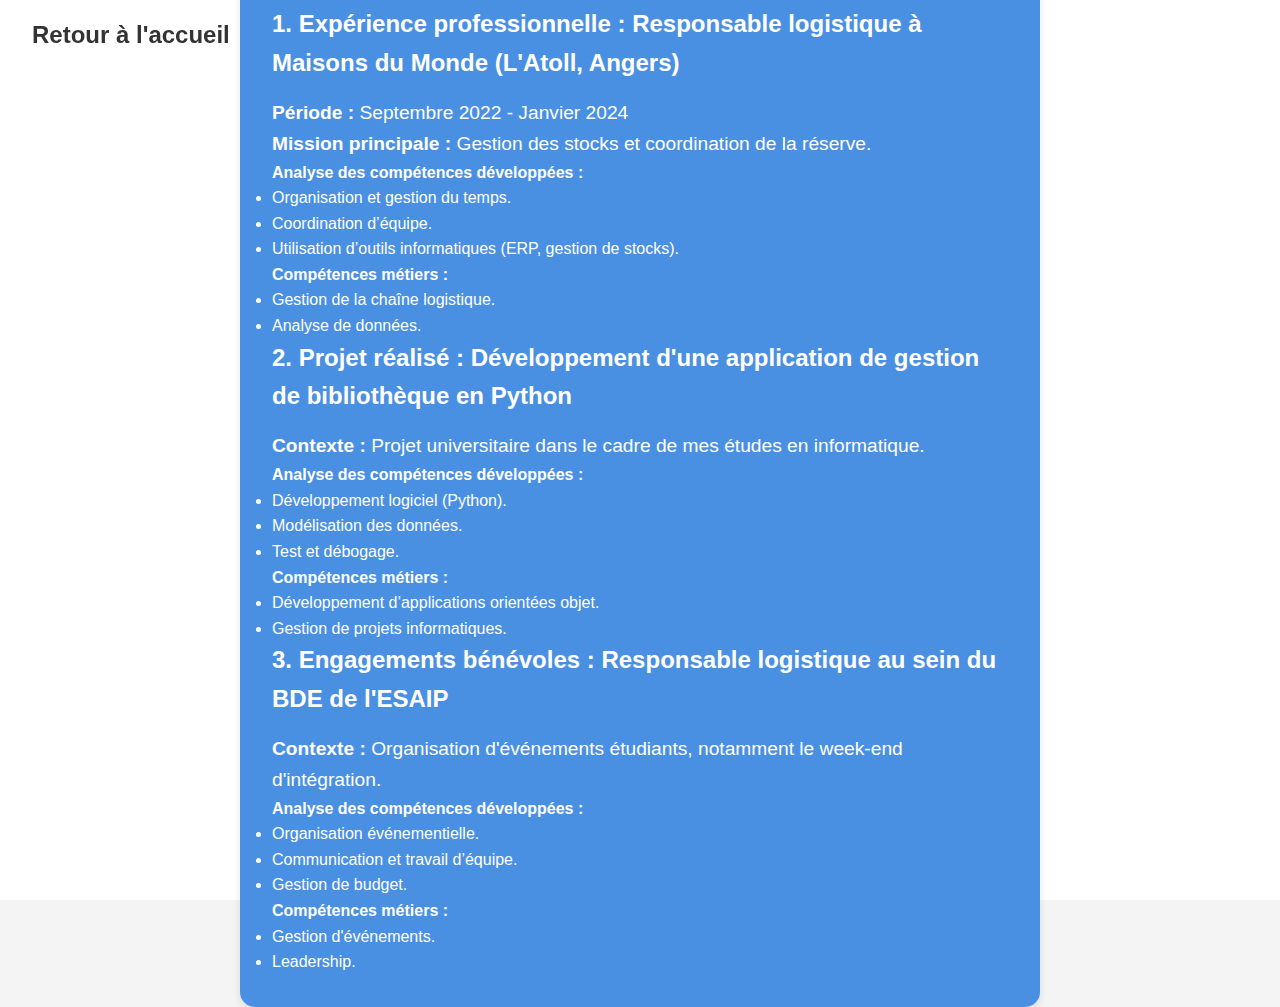
<file: experience-detail.html>
<!DOCTYPE html>
<html lang="fr">
<head>
    <meta charset="UTF-8">
    <meta name="viewport" content="width=device-width, initial-scale=1.0">
    <title>Détails de mes Expériences - Basile COSNEAU</title>
    <link rel="stylesheet" href="styles.css">
</head>
<body>
    <!-- Nom en haut à gauche -->
    <header>
        <a href="index.html" class="site-title">Retour à l'accueil</a>
    </header>

    <!-- Section Détails des Expériences -->
    <section id="experience-details" class="section">
        <div class="content">
            <h2>Détails de mes Expériences</h2>
            <div class="box">
                <h3>1. Expérience professionnelle : Responsable logistique à Maisons du Monde (L'Atoll, Angers)</h3>
                <p><strong>Période :</strong> Septembre 2022 - Janvier 2024</p>
                <p><strong>Mission principale :</strong> Gestion des stocks et coordination de la réserve.</p>
                
                <h4>Analyse des compétences développées :</h4>
                <ul>
                    <li>Organisation et gestion du temps.</li>
                    <li>Coordination d’équipe.</li>
                    <li>Utilisation d’outils informatiques (ERP, gestion de stocks).</li>
                </ul>
                <h4>Compétences métiers :</h4>
                <ul>
                    <li>Gestion de la chaîne logistique.</li>
                    <li>Analyse de données.</li>
                </ul>

                <h3>2. Projet réalisé : Développement d'une application de gestion de bibliothèque en Python</h3>
                <p><strong>Contexte :</strong> Projet universitaire dans le cadre de mes études en informatique.</p>
                <h4>Analyse des compétences développées :</h4>
                <ul>
                    <li>Développement logiciel (Python).</li>
                    <li>Modélisation des données.</li>
                    <li>Test et débogage.</li>
                </ul>
                <h4>Compétences métiers :</h4>
                <ul>
                    <li>Développement d’applications orientées objet.</li>
                    <li>Gestion de projets informatiques.</li>
                </ul>

                <h3>3. Engagements bénévoles : Responsable logistique au sein du BDE de l'ESAIP</h3>
                <p><strong>Contexte :</strong> Organisation d'événements étudiants, notamment le week-end d'intégration.</p>
                <h4>Analyse des compétences développées :</h4>
                <ul>
                    <li>Organisation événementielle.</li>
                    <li>Communication et travail d’équipe.</li>
                    <li>Gestion de budget.</li>
                </ul>
                <h4>Compétences métiers :</h4>
                <ul>
                    <li>Gestion d'événements.</li>
                    <li>Leadership.</li>
                </ul>
            </div>
        </div>
    </section>

</body>
</html>
</file>
<file: styles.css>
/* Global Styles */
* {
    margin: 0;
    padding: 0;
    box-sizing: border-box;
}

body {
    font-family: 'Arial', sans-serif;
    line-height: 1.6;
    background-color: #f4f4f4;
    color: #333;
}

/* Header with site title and burger */
header {
    position: fixed;
    top: 0;
    right: 0;
    left: 0;
    z-index: 100;
    display: flex;
    justify-content: space-between;
    align-items: center;
    padding: 1rem;
}

/* Site title */
.site-title {
    font-size: 1.5rem;
    font-weight: bold;
    color: #333;
    text-decoration: none;
    margin-left: 1rem;
}

.site-title:hover {
    color: #ff6347;
}

/* Burger menu */
.burger {
    cursor: pointer;
    padding: 1rem;
    display: flex;
    flex-direction: column;
    gap: 0.4rem;
}

.burger span {
    width: 30px;
    height: 3px;
    background-color: #333;
    transition: all 0.3s ease;
}

/* Nav menu */
.nav-menu {
    position: absolute;
    top: 50px;
    right: 20px;
    width: 200px;
    padding: 20px;
    background-color: #333;
    border-radius: 20px;
    display: none;
    flex-direction: column;
    align-items: center;
    justify-content: center;
    box-shadow: 0 4px 8px rgba(0, 0, 0, 0.1);
    transition: transform 0.3s ease, opacity 0.3s ease;
    opacity: 0;
    transform: translateY(-20px);
}

.nav-active {
    display: flex;
    opacity: 1;
    transform: translateY(0);
}

.nav-menu ul {
    list-style-type: none;
    width: 100%;
    padding: 0;
    text-align: center;
}

.nav-menu ul li {
    margin: 15px 0;
}

.nav-menu ul li a {
    color: white;
    text-decoration: none;
    font-size: 1.2rem;
    transition: color 0.3s ease;
}

.nav-menu ul li a:hover {
    color: #ff6347;
}

/* About Section (A propos de moi) */
.about-container {
    display: flex;
    justify-content: space-between;
    align-items: center;
    width: 80%;
    margin: auto;
    padding: 2rem;
}

.about-text {
    flex: 1;
    margin-right: 2rem;
}

.about-image {
    flex: 1;
}

.about-image img {
    width: 100%;
    height: auto;
    border-radius: 20px;
    box-shadow: 0 4px 8px rgba(0, 0, 0, 0.1);
}

/* Sections */
.section {
    height: 100vh;
    display: flex;
    justify-content: center;
    align-items: center;
    padding: 2rem;
    background: #fff;
    transition: all 0.5s ease;
    scroll-snap-align: start;
}

#accueil {
    background: #4a90e2;
    color: white;
}

#formation, #experiences, #competences, #ambitions, #engagements, #cv {
    background: #f4f4f4;
    padding: 2rem;
}

/* Style for the boxes with rounded corners */
.box {
    background-color: #4a90e2;  /* Blue background */
    padding: 2rem;
    border-radius: 15px;
    color: white;
    box-shadow: 0 4px 8px rgba(0, 0, 0, 0.1);
    width: 100%;
    max-width: 800px;
    margin: 0 auto;
}

h1, h2 {
    font-size: 2.5rem;
    margin-bottom: 1rem;
}

/* Style for h3 elements */
h3 {
    font-size: 1.5rem; /* Taille de police plus grande pour les h3 */
    margin-bottom: 1rem; /* Ajout d'un espacement sous les h3 */
    color: #ffffff; /* Couleur du texte pour assurer une bonne lisibilité sur fond bleu */
}


p {
    font-size: 1.2rem;
}

.btn {
    padding: 10px 20px;
    background-color: #4a90e2;
    color: white;
    border: none;
    border-radius: 5px;
    text-decoration: none;
    transition: background-color 0.3s ease;
}

.btn:hover {
    background-color: #5a4946;
}

/* Responsive */
@media (max-width: 768px) {
    h1, h2 {
        font-size: 2rem;
    }
    
    p {
        font-size: 1rem;
    }

    .about-container {
        flex-direction: column;
        text-align: center;
    }

    .about-text {
        margin-right: 0;
        margin-bottom: 1rem;
    }

    .nav-menu {
        width: 150px;
    }

    .box {
        padding: 1.5rem;
    }

    /* Perspective */
    .about-image img {
        width: 100%;
        height: auto;
        border-radius: 20px;
        box-shadow: 0 4px 8px rgba(0, 0, 0, 0.1);
        transition: transform 0.3s ease, box-shadow 0.3s ease;
    }
    
    .about-image img:hover {
        transform: rotate3d(1, 1, 0, 15deg) scale(1.05); /* Effet d'inclinaison et zoom léger */
        box-shadow: 0 8px 16px rgba(0, 0, 0, 0.2);
    }
    

    /* Style pour le bouton en dessous des cases de texte */
.btn-exp {
    display: block; /* Pour que le bouton occupe toute la largeur disponible */
    width: 200px; /* Taille de base du bouton */
    padding: 15px 20px;
    background-color: #4a90e2; /* Couleur de fond */
    color: white;
    border: none;
    border-radius: 15px; /* Coins arrondis */
    text-decoration: none;
    text-align: center; /* Centrer le texte du bouton */
    font-size: 1.2rem; /* Taille de police ajustée */
    font-weight: bold;
    margin: 20px auto; /* Centrer le bouton et ajouter un espacement avec le contenu au-dessus */
    cursor: pointer;
    transition: background-color 0.3s ease;
}

/* Effet au survol */
.btn-exp:hover {
    background-color: #5a4946;
}

/* Responsiveness pour les petits écrans */
@media (max-width: 768px) {
    .btn-exp {
        width: 150px; /* Réduire la largeur du bouton sur les petits écrans */
        font-size: 1rem; /* Réduire la taille de la police sur les petits écrans */
    }
}

}
</file>
